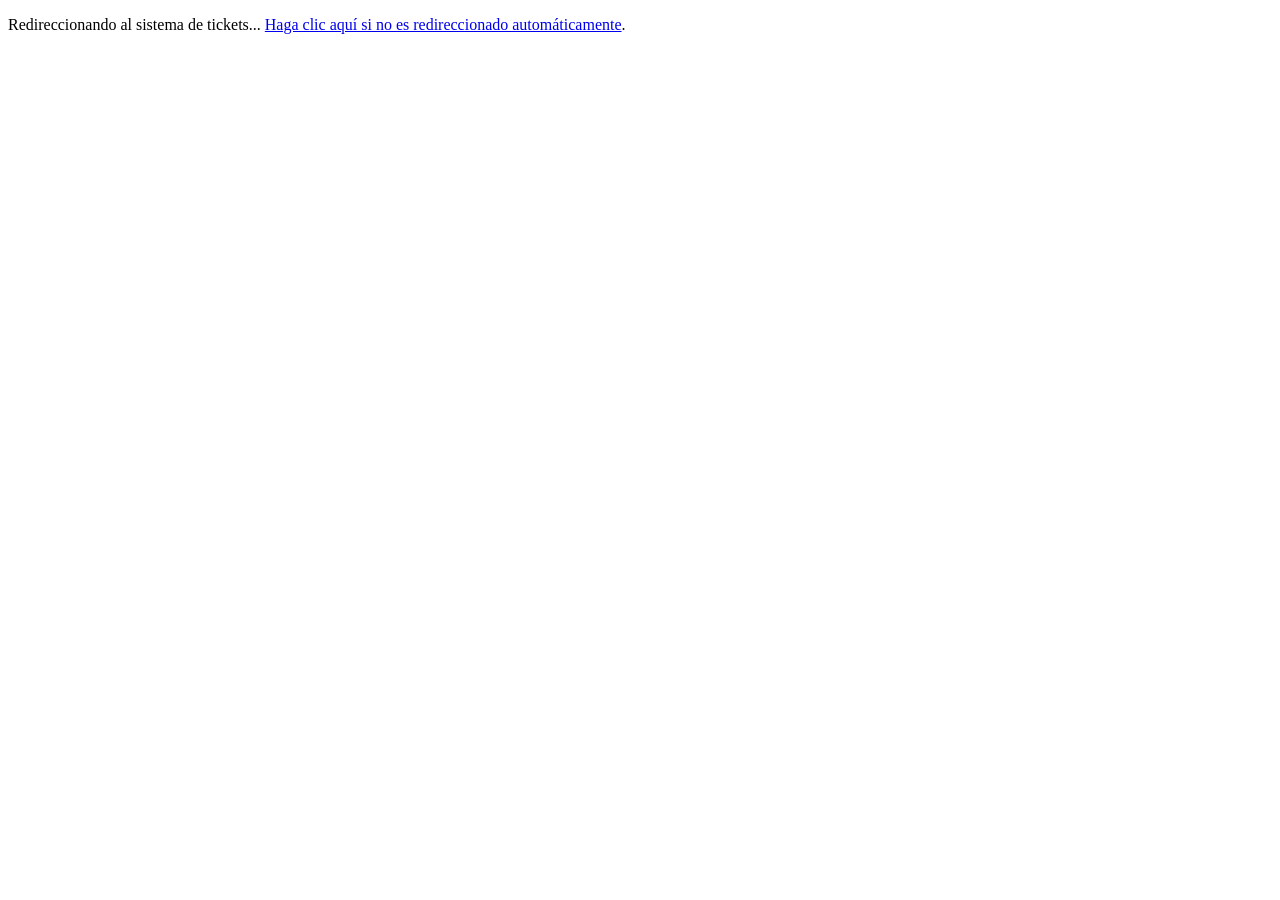
<file: index.html>
<!DOCTYPE html>
<html lang="es">
<head>
    <meta charset="UTF-8">
    <meta http-equiv="refresh" content="0; url=public/index.php">
    <title>Redireccionando...</title>
</head>
<body>
    <p>Redireccionando al sistema de tickets... <a href="public/index.php">Haga clic aquí si no es redireccionado automáticamente</a>.</p>
</body>
</html>
</file>
